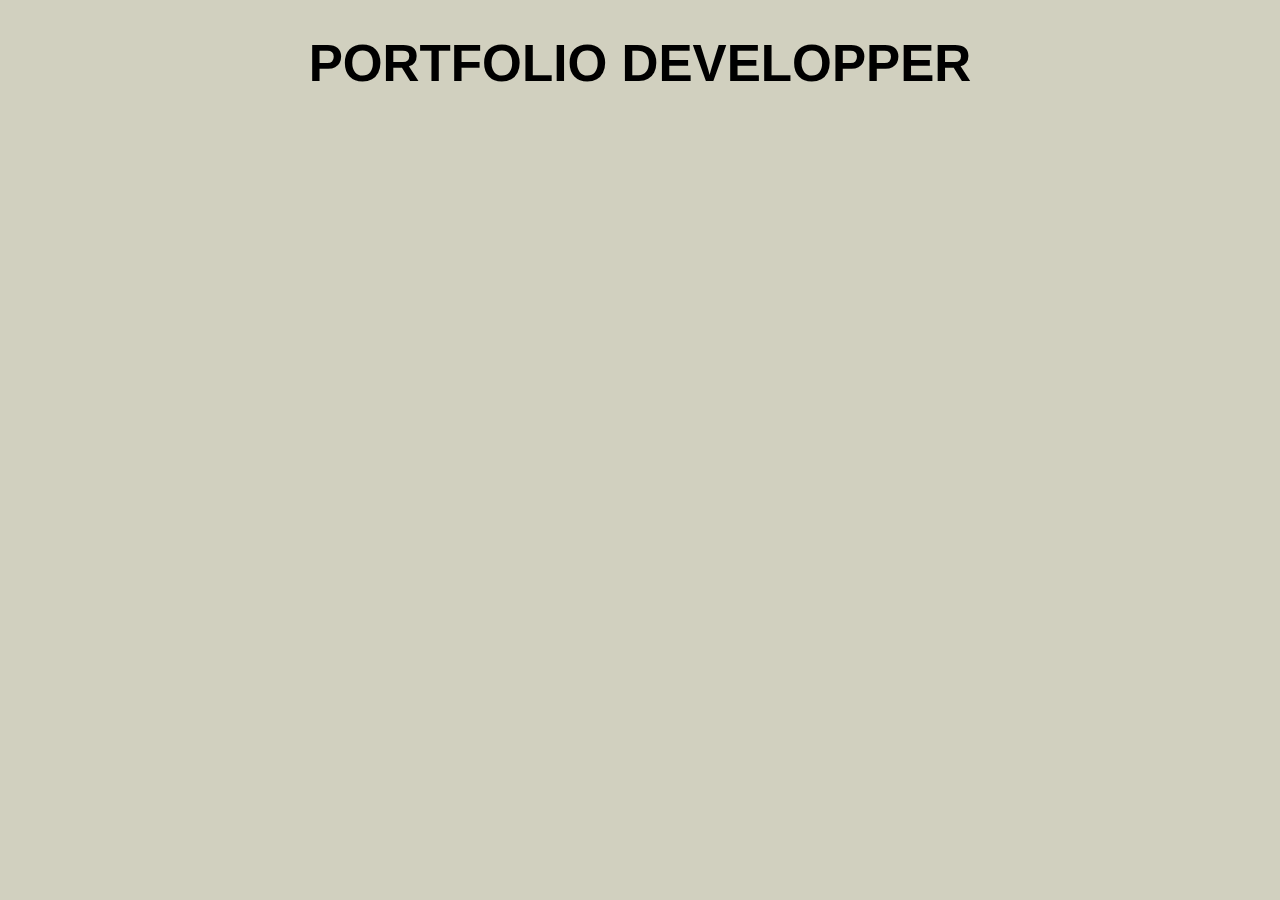
<file: public/index.html>
<!DOCTYPE html>
<html lang="en">
<head>
    <meta charset="UTF-8">
    <meta name="viewport" content="width=device-width, initial-scale=1.0">
    <title>Portfolio MDZ</title>
    <link rel="stylesheet" href="./css/style.css">
</head>
<body>
    <header>
        <h1>
            PORTFOLIO DEVELOPPER
        </h1>
    </header>
    
</body>
</html>
</file>
<file: public/css/style.css>
/* @import url(./reset.css); */
:root{
    --primary-color: #fafafa;
    --secondary-color: #D1D0BF;

}
body {
    max-width: 100%;
    font: 1.6rem "Open Sans", sans-serif;
    background-color: var(--secondary-color);
  }
h1{
    text-align: center;
}
h1 img{
    width: 10%;
    border-radius: 40px;
}
.container{
    display: flex;
    justify-content:space-around;
    border-radius: 30px;
    background-color: var(--primary-color);
    
}
</file>
